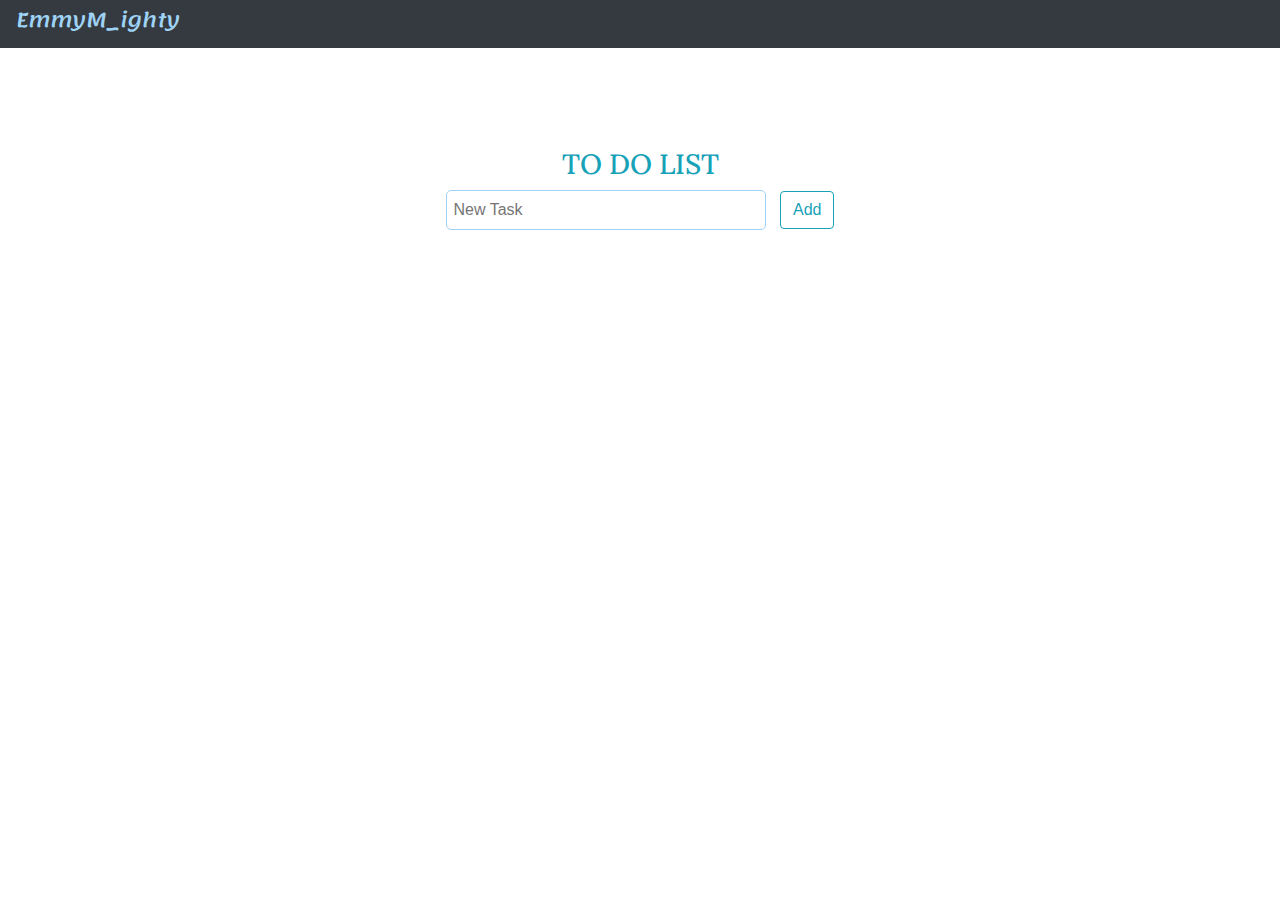
<file: Part_2/index.html>
<!DOCTYPE html>
<html class="no-js"> <!--<![endif]-->
    <head>
        <meta charset="utf-8">
        <meta http-equiv="X-UA-Compatible" content="IE=edge">
        <title>EmmyM_ighty ToDo App (Juery Version)</title>
        <meta name="description" content="">
        <meta name="viewport" content="width=device-width, initial-scale=1">
        <link rel="stylesheet" href="styles.css">
        <link href="https://fonts.googleapis.com/css2?family=Lemonada:wght@700&family=Lora&display=swap" rel="stylesheet">
        <link rel="stylesheet" href="https://stackpath.bootstrapcdn.com/bootstrap/4.5.2/css/bootstrap.min.css" integrity="sha384-JcKb8q3iqJ61gNV9KGb8thSsNjpSL0n8PARn9HuZOnIxN0hoP+VmmDGMN5t9UJ0Z" crossorigin="anonymous">
    </head>
    <body>
        <nav class="navbar navbar-dark bg-dark">
            <h5 id="navHeader">EmmyM_ighty</h5>
        </nav>

        <div id="container">
            <header>
                <h3 class="text-info" id="main_header">To DO List</h3>
            </header>
            <article>
                <form id="myForm">
                    <input type="text" placeholder="New Task" id="new_task" />
                    <button type="submit" class="btn btn-outline-info" id="myBtn">Add</button>
                </form>
            </article>
            <section>
                <!-- <div>
                    <input type="checkbox" id="checker" />
                    <span class="items">First Item</span>
                    <span>
                        <button type="button" class="btn btn-danger delete">X</button>
                    </span>
                </div> -->
            </section>
        </div>
        
        <script src="jquery.js"></script>
        <script src="index.js"></script>
    </body>
</html>
</file>
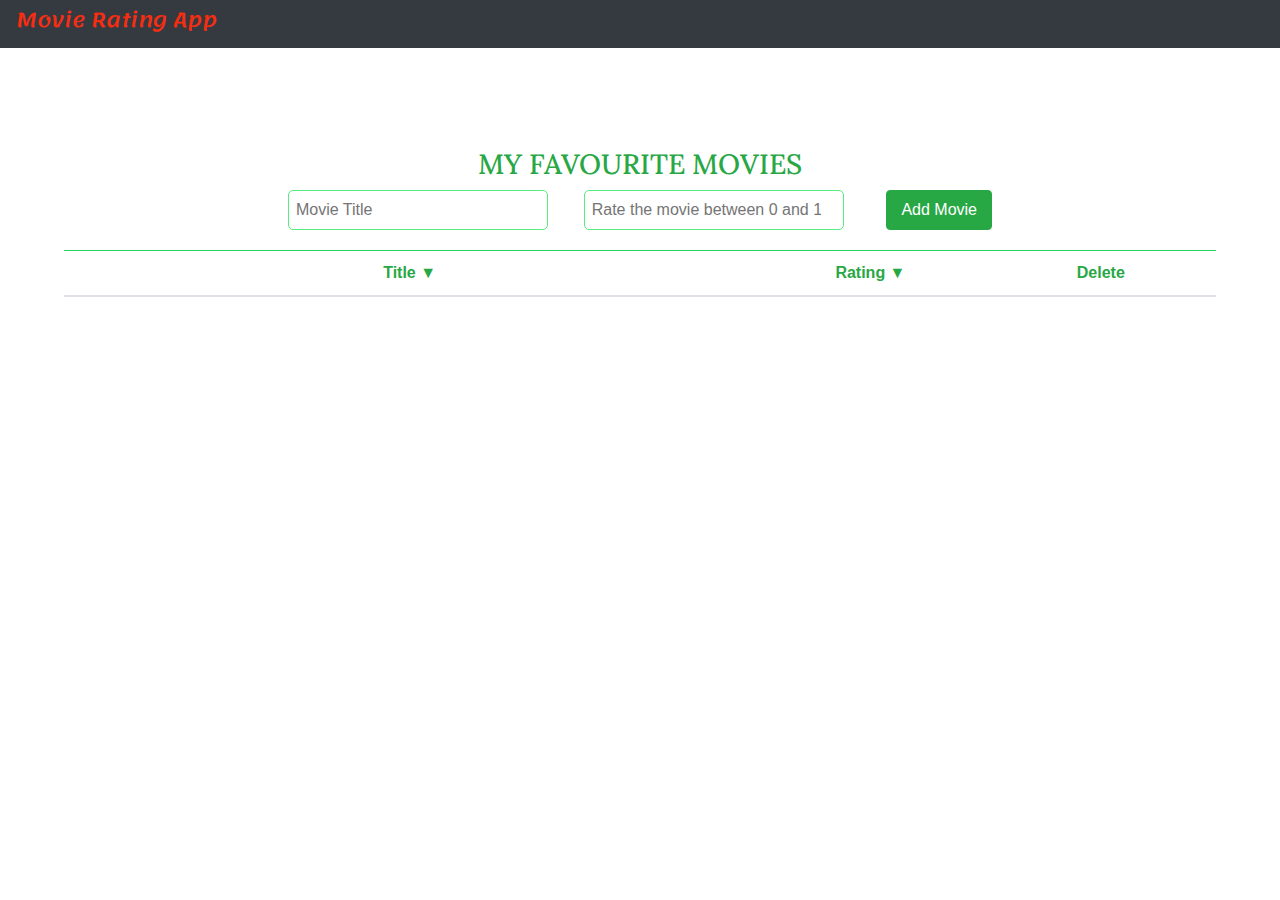
<file: Part_3/index.html>
<!DOCTYPE html>
<html class="no-js"> <!--<![endif]-->
    <head>
        <meta charset="utf-8">
        <meta http-equiv="X-UA-Compatible" content="IE=edge">
        <title>EmmyM_ighty ToDo App (Juery Version)</title>
        <meta name="description" content="">
        <meta name="viewport" content="width=device-width, initial-scale=1">
        <link rel="stylesheet" href="styles.css">
        <link href="https://fonts.googleapis.com/css2?family=Lemonada:wght@700&family=Lora&display=swap" rel="stylesheet">
        <link rel="stylesheet" href="https://stackpath.bootstrapcdn.com/bootstrap/4.5.2/css/bootstrap.min.css" integrity="sha384-JcKb8q3iqJ61gNV9KGb8thSsNjpSL0n8PARn9HuZOnIxN0hoP+VmmDGMN5t9UJ0Z" crossorigin="anonymous">
    </head>
    <body>
        <nav class="navbar navbar-dark bg-dark">
            <h5 id="navHeader">Movie Rating App</h5>
        </nav>

        <div id="container">
            <header>
                <h3 class="text-success" id="main_header">My Favourite Movies</h3>
            </header>
            <article>
                <form id="myForm">
                    <input type="text" name="title" placeholder="Movie Title" id="title" />

                    <input type="number" name="rating" placeholder="Rate the movie between 0 and 10" id="rating" />

                    <button type="submit" class="btn btn-success" id="myBtn">Add Movie</button>
                </form>
            </article>
            <section>
                <table class="table table-striped">
                    <thead>
                        <tr>
                            <th data-column="movieTitle" data-order="desc" class="myCols text-success">Title &#9660</th>
                            <th data-column="movieRating" data-order="desc" class="myCols text-success">Rating &#9660</th>
                            <th class="text-success"> Delete </th>
                        </tr>
                    </thead>
                    <tbody>
                        <!-- <tr>
                            <td class="titleItems">Avenger Endgame All day Every Day</td>
                            <td>6</td>
                            <td><button type="button" class="btn btn-danger delete">Delete</button></td>
                        </tr>
                        <tr>
                            <td class="titleItems">Jacob</td>
                            <td>8</td>
                            <td><button type="button" class="btn btn-danger delete">Delete</button></td>
                        </tr>
                        <tr>
                            <td class="titleItems">Jacob</td>
                            <td>8</td>
                            <td><button type="button" class="btn btn-danger delete">Delete</button></td>
                        </tr> -->
                    </tbody>
                </table>
            </section>
        </div>
        
        <script src="jquery.js"></script>
        <script src="index.js"></script>
    </body>
</html>
</file>
<file: Part_2/styles.css>
body{
    margin: 0;
}

nav{
    color: rgb(159, 211, 245);
}

#container{
    width: 100%;
    display: flex;
    flex-direction: column;
    align-items: center;
    margin-top: 100px;
}

#navHeader{
    font-family: 'Lemonada', cursive;
}

article{
    width: 50%;
    text-align: center;
}

#main_header{
    font-family: 'Lora', serif;
    text-transform: uppercase;
}

form input{
    width: 50%;
    padding: 7px;
    border-radius: 5px;
    border: 1px solid rgb(159, 211, 245);
}

#myBtn{
    margin-left: 10px;
}

section{
    width: 50%;
    margin-top: 20px;
    border-radius: 5px;
}

section div{
    width: 100%;
    padding: 7px;
    display: flex;
    flex-direction: row;
    margin: 10px;
    border-radius: 5px;
    justify-content: space-between;
    border: 1px solid rgb(159, 211, 245);
    box-shadow: rgb(159, 211, 245) 1px 1px 1px;
}

.checker{
    margin-top: 5px;
}

.itemStroke{
    text-decoration: line-through;
}

.items{
    color: rgb(9, 61, 95);
}
</file>
<file: Part_3/styles.css>
body{
    margin: 0;
}

nav{
    color: rgb(247, 45, 18);
}

#container{
    width: 100%;
    display: flex;
    flex-direction: column;
    align-items: center;
    margin-top: 100px;
}

#myForm{
    display: flex;
    width: 100%;
    justify-content: space-between;
}

#navHeader{
    font-family: 'Lemonada', cursive;
}

article{
    width: 55%;
    text-align: center;
}

#main_header{
    font-family: 'Lora', serif;
    text-transform: uppercase;
}

form input{
    width: 37%;
    padding: 7px;
    border-radius: 5px;
    border: 1px solid rgb(88, 235, 125);
}

#myBtn{
    margin-left: 1%;
    width: 15%;
}

section{
    width: 90%;
    margin-top: 20px;
    border-radius: 5px;
}

section div{
    width: 100%;
    padding: 7px;
    display: flex;
    flex-direction: row;
    margin: 10px;
    border-radius: 5px;
    justify-content: space-between;
    border: 1px solid rgb(159, 211, 245);
    box-shadow: rgb(159, 211, 245) 1px 1px 1px;
}

.checker{
    margin-top: 5px;
}

.itemStroke{
    text-decoration: line-through;
}

.items{
    color: rgb(9, 61, 95);
}

.deleteCol{
    position: relative;
    left: 50%;
}

.ratingCol{
    position: relative;
    left: 70%;
}

table{
    width: 100%;
}

tr th:first-child{
    text-align: center;
    padding: 10px 2px;
    border-top: 1px solid rgb(37, 211, 95);
    border-bottom: 1px solid rgb(37, 211, 95);
    border-radius: 10px;
}

tr th:nth-child(2){
    width: 20%;
    text-align: center;
    padding: 10px 2px;
    border-top: 1px solid rgb(37, 211, 95);
    border-bottom: 1px solid rgb(37, 211, 95);
    border-radius: 2px;
}

tr th:last-child{
    width: 20%;
    text-align: center;
    padding: 10px 2px;
    border-top: 1px solid rgb(37, 211, 95);
    border-bottom: 1px solid rgb(37, 211, 95);
    border-radius: 2px;
}

tr td:first-child{
    text-align: center;
    padding: 10px 2px;
}

tr td:nth-child(2){
    width: 20%;
    text-align: center;
    padding: 10px 2px;
}

tr td:last-child{
    width: 20%;
    text-align: center;
    padding: 10px 2px;
}
</file>
